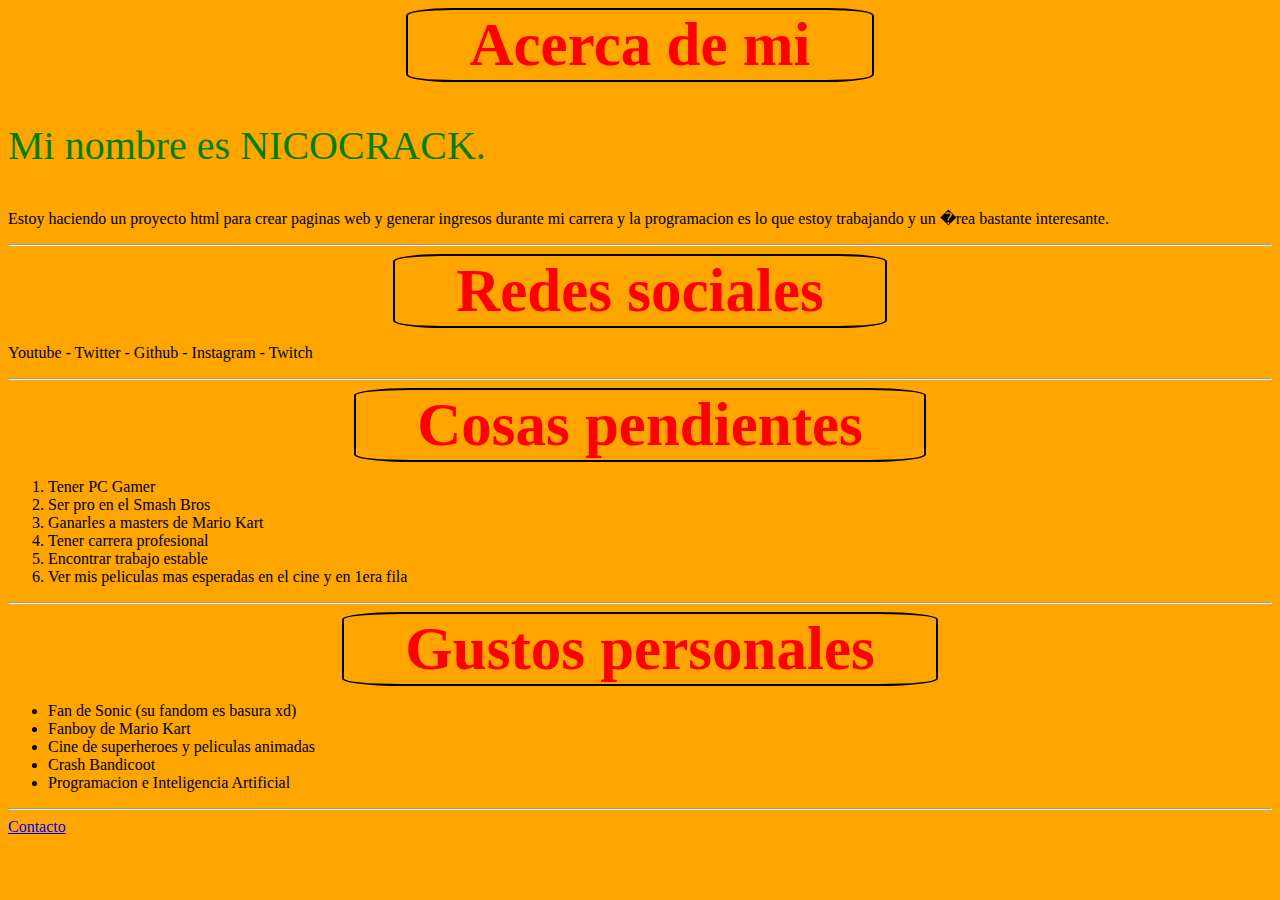
<file: ACERCA DE MI.html>
<!DOCTYPE html>
<html lang="es">
<head>
<title>Mi p�gina web</title>
<link rel="stylesheet" type="text/css" href="./estilos.css" />
</head>
<body class="fondo">
<header>
</header>
<main>
<section>
<article>
<h2 class="title">Acerca de mi</h2>
<div>
<p class="miTexto">Mi nombre es NICOCRACK.</p>
</div>
<div>
<p>Estoy haciendo un proyecto html para crear paginas web y generar ingresos durante mi carrera y la programacion
es lo que estoy trabajando y un �rea bastante interesante.</p>
</div>
<hr />
</article>
</section>
<section>
<article>
<h2 class="title">Redes sociales</h2>
<p>Youtube - Twitter - Github - Instagram - Twitch</p>
<hr />
</article>
<article>
<h2 class="title">Cosas pendientes</h2>
<ol>
<li>Tener PC Gamer
</li>
<li>Ser pro en el Smash Bros
</li>
<li>Ganarles a masters de Mario Kart
</li>
<li>Tener carrera profesional
</li>
<li>Encontrar trabajo estable
</li>
<li>Ver mis peliculas mas esperadas en el cine y en 1era fila
</li>
</ol>
<hr />
</article>
<article>
<h2 class="title">Gustos personales</h2>
<ul>
<li> Fan de Sonic (su fandom es basura xd)
</li>
<li> Fanboy de Mario Kart
</li>
<li> Cine de superheroes y peliculas animadas
</li>
<li> Crash Bandicoot
</li>
<li> Programacion e Inteligencia Artificial
</li>
</ul>
<hr />
</article>
</section>
</main>
<footer>
<a href="./contacto.html">Contacto</a>
</footer>
</body>
</html>
</file>
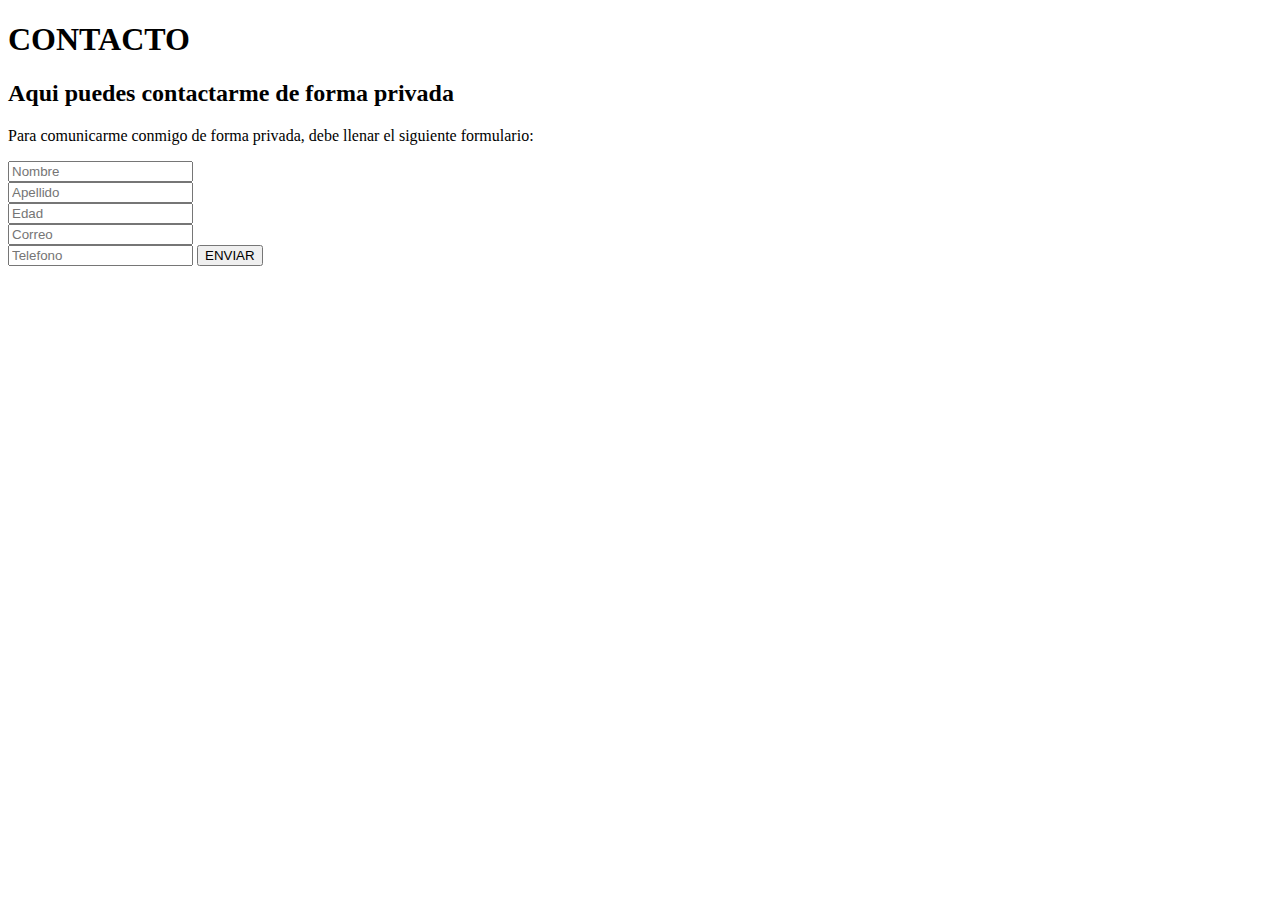
<file: contacto.html>
<!DOCTYPE html>
<html lang="es">
<head>
<title>Contacto</title>
</head>
<body>
<header>
<h1>CONTACTO</h1>
</header>
<main>
<div>
<h2>Aqui puedes contactarme de forma privada</h2>
<p>Para comunicarme conmigo de forma privada, debe llenar el siguiente formulario:</p>
</div>
<form>
<div>
<input type="text" name="nombre" placeholder="Nombre" />
</div>
<div>
<input type="text" name="apellido" placeholder="Apellido"
</div>
<div>
<input type="number" name="edad" placeholder="Edad"
</div>
<div>
<input type="email" name="correo" placeholder="Correo"
</div>
<div>
<input type="tel" name="telefono" placeholder="Telefono"
</div>
<button>ENVIAR</button>
</form>
</main>
</body>
</html>
</file>
<file: estilos.css>
.fondo{
background-color: orange;
}

.miTexto{
font-size: 40px;
color: green;
}

.title{
font-size: 61px;
color: red;
border: 2px solid black;
width: fit-content;
padding: 0px 1em 0px 1em;
border-radius: 10%;
transition: 0.5s;
margin: auto;
}

.title:hover{
background-color:brown;
margin: auto;
}

.logo{
width: 250px;
}

#titulo{
border: 2px solid gray ;
width: 41vw;
margin: auto;
padding: 1em;
}

.introduccion{
display: flex;
}
</file>
